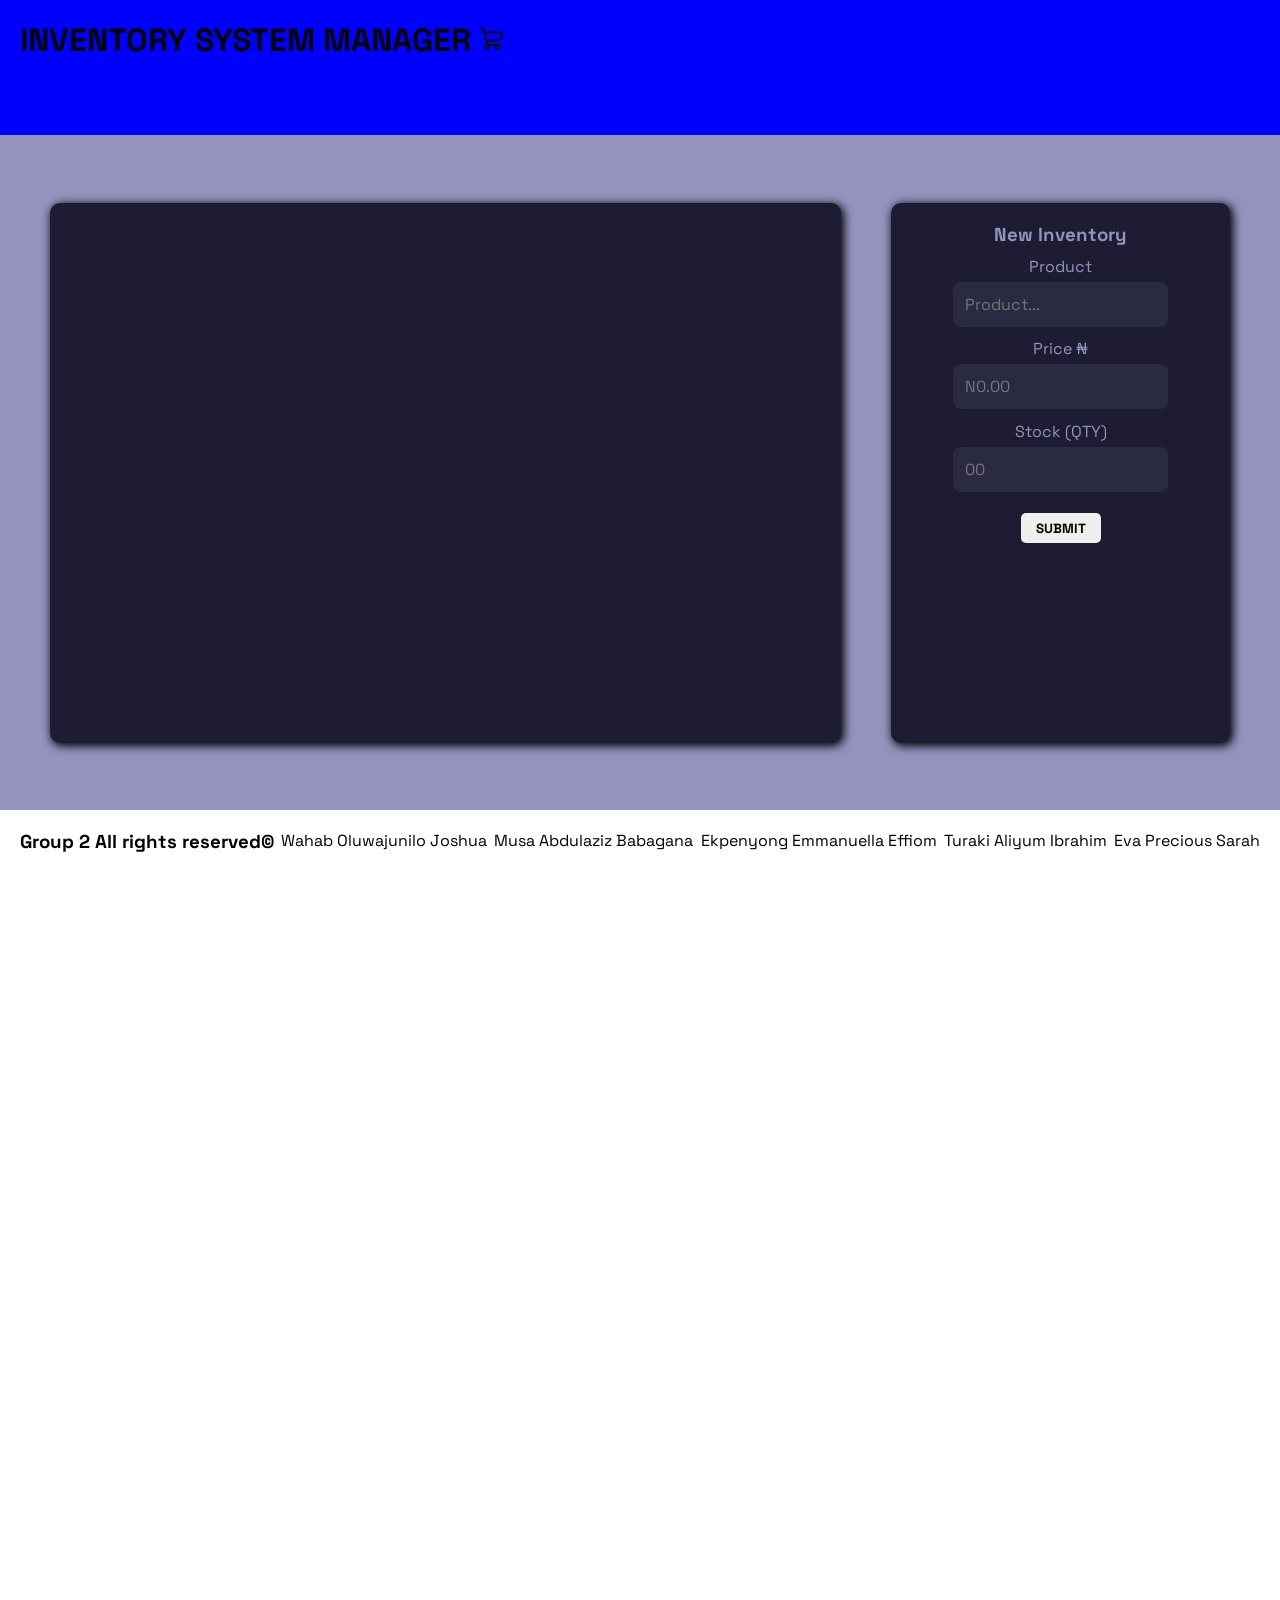
<file: index.html>
<!DOCTYPE html>
<html lang="en">
<head>
    <meta charset="UTF-8">
    <meta name="viewport" content="width=device-width, initial-scale=1.0">
    <link rel="stylesheet" href="inventory.css">
    <link rel="shortcut icon" href="shopping-cart-svgrepo-com.svg" type="image/x-icon">
    <title>Inventory Management System</title>
</head>
<body>
    <header class="inventory-header">
        <h1>INVENTORY SYSTEM MANAGER <img src="shopping-cart-svgrepo-com.svg"></h1>
    </header>
    <section class="inventory-database-container">
        <section class="inventory-database display">

        </section>
        <section class="inventory-database form">
            <form>
                <h1>New Inventory</h1>
                <label for="inventory-product">Product</label>
                <input type="text" name="product" id="inventory-product" placeholder="Product...">
                <label for="inventory-price">Price &#8358</label>
                <input type="number" name="price" id="inventory-price" placeholder="N0.00">
                <label for="inventory-stock">Stock (QTY)</label>
                <input type="number" name="stock" id="inventory-stock" placeholder="00">
                <button type="submit" id="submit">SUBMIT</button>
            </form>
        </section>
    </section>
    <footer class="inventory-footer">
        <h3>Group 2 All rights reserved&copy</h3>
        <p>Wahab Oluwajunilo Joshua</p>
        <p>Musa Abdulaziz Babagana</p>
        <p>Ekpenyong Emmanuella Effiom</p>
        <p>Turaki Aliyum Ibrahim</p>
        <p>Eva Precious Sarah</p>
    </footer>
    <script src="inventory.js"></script>
</body>
</html>
</file>
<file: inventory.css>
@import url('https://fonts.googleapis.com/css2?family=Concert+One&family=Space+Grotesk:wght@300..700&display=swap');
*{
    margin: 0;
    padding: 0;
    box-sizing: border-box;
    overflow: hidden;
    font-family: "Space Grotesk", sans-serif;
    font-optical-sizing: auto;
}

body{
    height: 200vh;
    width: 100vw;
}

.inventory-header{
    height: 15vh;
    width: 100vw;
    background-color: blue;
    padding: 20px;
}

.inventory-database-container{
    height: 75vh;
    display: grid;
    grid-template-columns: .7fr .3fr;
    justify-content: center;
    align-items: center;
    gap: 50px;
    background-color: rgb(147, 147, 190);
    padding: 50px;
}

.inventory-database{
    border-radius: 10px;
    height: 60vh;
    background-color: rgb(29, 28, 51);
    box-shadow: 2px 2px 10px 1px;
    padding: 20px;
}

.display{
    overflow-y: auto;
}

form{
    display: flex;
    flex-direction: column;
    justify-content: center;
    align-items: center;
    color: rgb(147, 147, 190);
}

label{
    margin-top: 10px;
    margin-bottom: 5px;
}

input{
    /* height: 40px;
    padding: 10px; */

    background: #2a2a40;
    color: #fff;
    border: none;
    padding: 0.75rem;
    margin-bottom: .1rem;
    border-radius: 0.5rem;
    font-size: 1rem;
}

#submit{
    margin-top: 20px;
    height: 30px;
    width: 80px;
    font-weight: bolder;
    border-radius: 5px;
    border: none;
}

#submit:hover{
    background-color: green;
    border: none;
    transition: .08s;
}


.inventory-footer{
    padding: 20px;
    display: flex;
    justify-content: space-between;
}

.product-display{
    color: rgb(147, 147, 190);
    border-bottom: 1px solid black;
    border-radius: 4px;
    display: grid;
    justify-items: center;
    align-items: center;
    grid-template-columns: 1fr 1fr 1fr 1fr;
    margin-top: 10px;
    padding-bottom: 10px;
}

.delete{
    background-color: #ff4d4f;
    color: white;
    border: none;
    border-radius: 0.5rem;
    padding: 0.5rem 1rem;
    cursor: pointer;
    transition: background 0.2s ease;
}

.delete:hover{
    background-color: #d9363e;
}

img{
    height: 25px;
    width: 25px;
}
</file>
